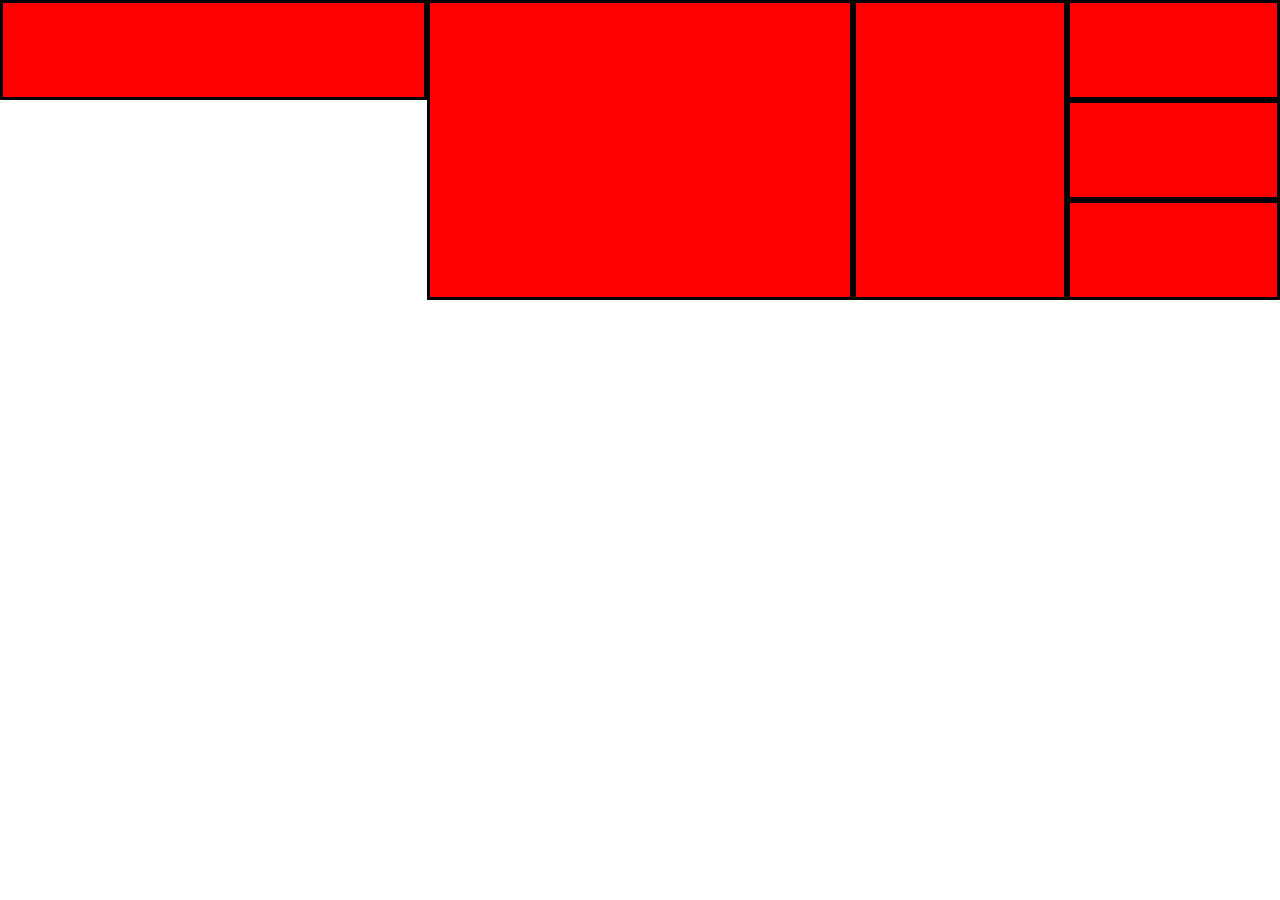
<file: 05.05.2022Grid/index.html>
<!DOCTYPE html>
<html lang="en">

<head>
    <meta charset="UTF-8">
    <meta http-equiv="X-UA-Compatible" content="IE=edge">
    <meta name="viewport" content="width=device-width, initial-scale=1.0">
    <title>Document</title>
    <link rel="stylesheet" href="style.css">
    <link rel="stylesheet" href="grid.css">
</head>

<body>
    <div class="container">
        <div class="row">
        <div class="col-6 mydiv"></div>
        <div class="col-6 mydiv big"></div>
        <div class="col-3 mydiv big"></div>
        <div class="col-3 mydiv"></div>
        <div class="col-3 mydiv"></div> <br>
        <div class="col-3 mydiv"></div>

        </div>
    </div>
</body>

</html>
</file>
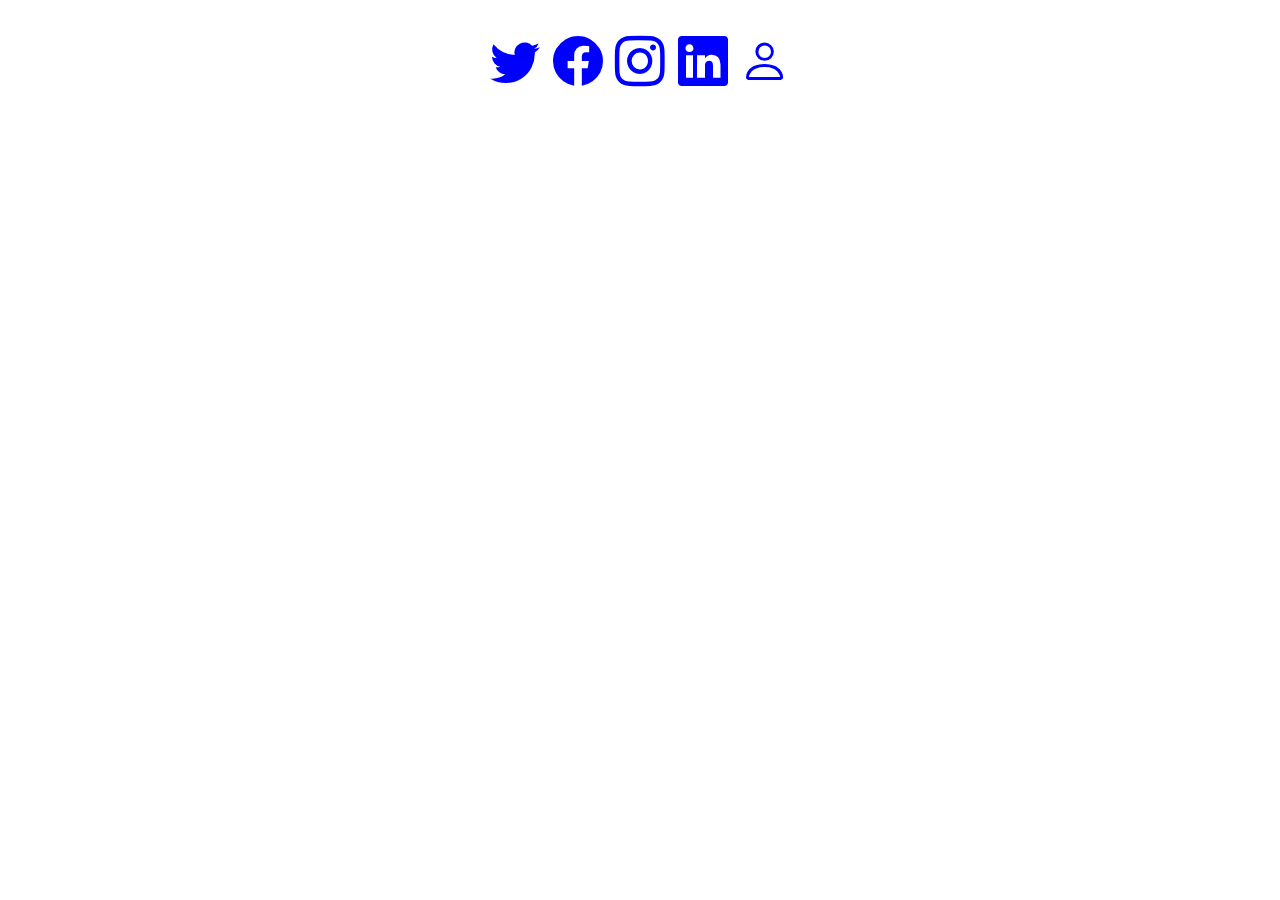
<file: HTMLCSS.27.04.2022/task1/index.html>
<!DOCTYPE html>
<html lang="en">
<head>
    <meta charset="UTF-8">
    <meta http-equiv="X-UA-Compatible" content="IE=edge">
    <meta name="viewport" content="width=device-width, initial-scale=1.0">
    <link rel="stylesheet" href="https://cdn.jsdelivr.net/npm/bootstrap-icons@1.3.0/font/bootstrap-icons.css">
    <link rel="stylesheet" href="assets/style.css">
    <title>Document</title>
</head>
<body>
   <h1>
    <i class="bi bi-twitter"></i>
    <i class="bi bi-facebook"></i>
    <i class="bi bi-instagram"></i>
    <i class="bi bi-linkedin"></i>
    <i class="bi bi-person"></i>
   </h1>
</body>
</html>
</file>
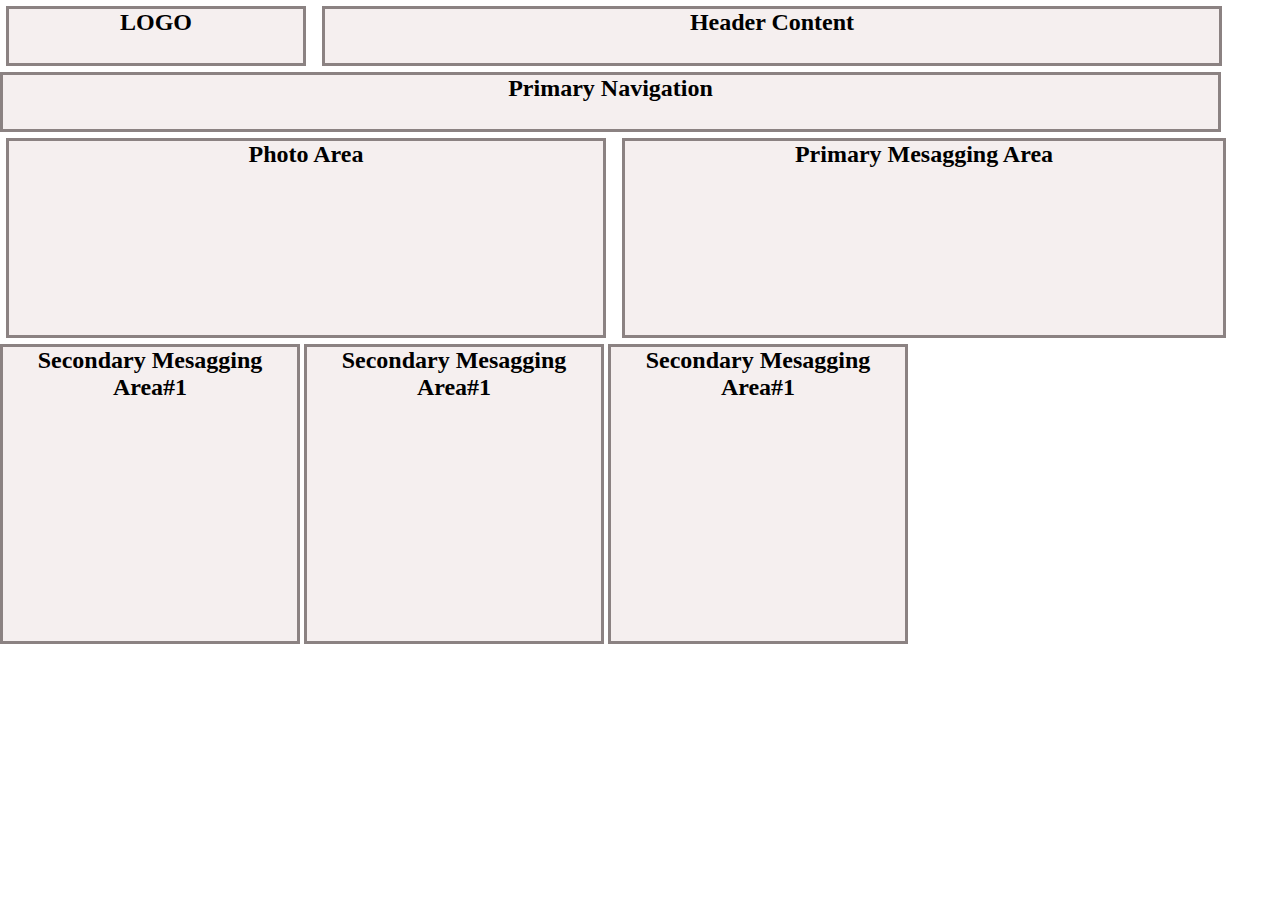
<file: HTMLCSS.27.04.2022/task3/index.html>
<!DOCTYPE html>
<html lang="en">

<head>
    <meta charset="UTF-8">
    <meta http-equiv="X-UA-Compatible" content="IE=edge">
    <meta name="viewport" content="width=device-width, initial-scale=1.0">
    <title>Document</title>
    <link rel="stylesheet" href="assets/style.css">
</head>

<body>
    <div class="group topLeft">
        <h2>LOGO</h2>
    </div>
    <div class="group topRight">
        <h2>Header Content</h2>
    </div>
    <div class="center1">
        <h2>Primary Navigation</h2>
    </div>
    <div class="groupCenterButtom centerLeft">
        <h2>Photo Area</h2>
    </div>
    <div class="groupCenterButtom centerRight">
        <h2>Primary Mesagging Area</h2>
    </div>
    <div class="centbleft">
        <h2>Secondary Mesagging Area#1</h2>
    </div>
    <div class="centbcent">
        <h2>Secondary Mesagging Area#1</h2>
    </div>
    <div class="centbright">
        <h2>Secondary Mesagging Area#1</h2>
    </div>
</body>

</html>
</file>
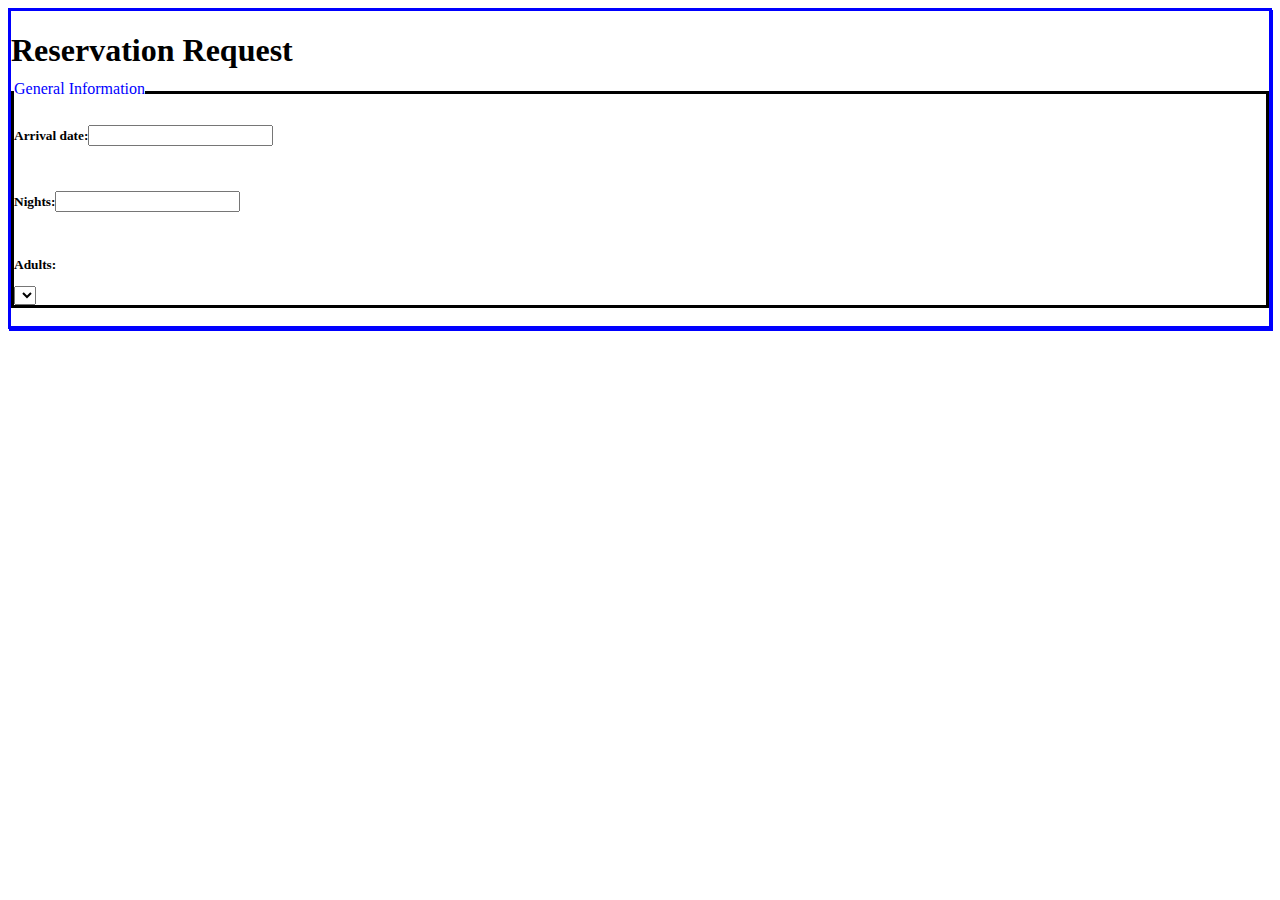
<file: HtmLcss04.25.2022/task3/index.html>
<!DOCTYPE html>
<html lang="en">

<head>
    <meta charset="UTF-8">
    <meta http-equiv="X-UA-Compatible" content="IE=edge">
    <meta name="viewport" content="width=device-width, initial-scale=1.0">
    <title>Document</title>
    <link rel="stylesheet" href="Assets/Style/main.css">
</head>

<body>
    <div class="all">
        <h1>Reservation Request</h1>
        <div class="info">
            <span>General Information</span>
            <h3>Arrival date:<input type="text"> </h3> <br>
            <h3>Nights:<input type="text"> </h3><br>
            <h3>Adults: </h3> 
            <form action="selection">
                <select name="1" id="text">
                    <option value="1"></option>
                    <option value="2"></option>
                    <option value="3"></option>
                </select>
            </form>
        </div>
        <br>
    </div>
</body>

</html>
</file>
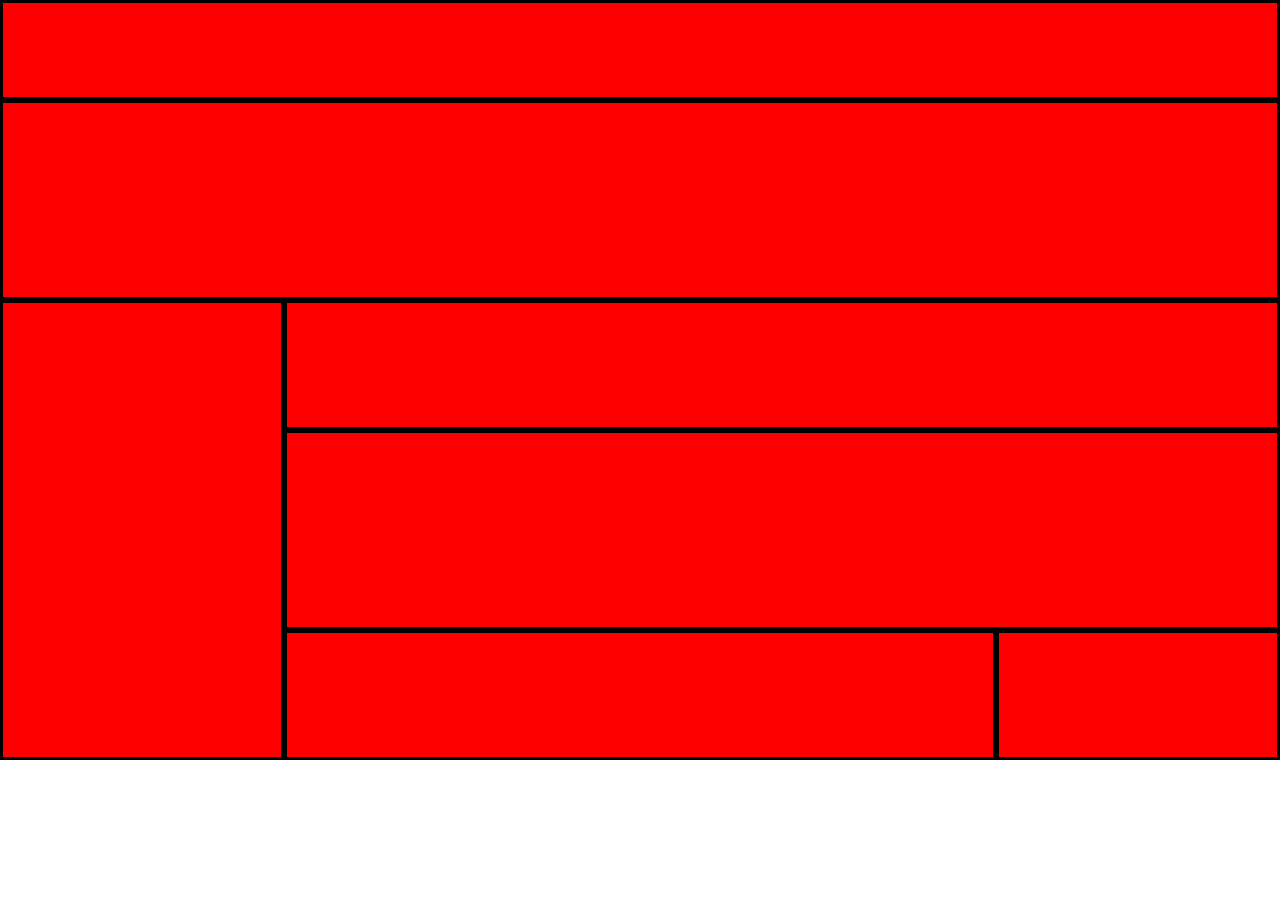
<file: 05.05.2022Grid/index2.html>
<!DOCTYPE html>
<html lang="en">
<head>
    <meta charset="UTF-8">
    <meta http-equiv="X-UA-Compatible" content="IE=edge">
    <meta name="viewport" content="width=device-width, initial-scale=1.0">
    <title>Document</title>
    <link rel="stylesheet" href="style2.css">
    <link rel="stylesheet" href="grid.css">
</head>
<body>
    <div class="container">
        <div class="row">

            <div class="col-18 mydiv"></div>
            <div class="col-18 mydiv big"></div>
            <div class="col-4 mydiv big2"></div>
            <div class="col-14 mydiv big3"></div>
            <div class="col-14 mydiv big"></div>
            <div class="col-10 mydiv big3"></div>
            <div class="col-4 mydiv big3"></div>
    
    </div>
    </div>
</body>
</html>
</file>
<file: 05.05.2022Grid/style.css>
*{
    padding: 0%;
    margin: 0%;
    box-sizing: border-box;
}
body{
    background-color: white;
}
.mydiv{
    height: 100px;
    background-color: red;
    border: 3px solid black;
}
.mydiv.big{
    height: 300px;
    background-color: red;
}
</file>
<file: 05.05.2022Grid/grid.css>
[class*=col-]{
    float: left;
}
.row::after{
    content: "";
    clear: both;
    display: block;
}

.col-1{
    width: 5.555%;
}
.col-2{
    width: 11.111%;
}
.col-3{
    width: 16.666%;
}
.col-4{
    width: 22.222%;
}
.col-5{
    width: 27.777%;
}
.col-6{
    width: 33.333%;
}
.col-7{
    width: 38.888%;
}
.col-8{
    width: 44.444;
}
.col-9{
    width: 50%;
}
.col-10{
    width: 55.555%;
}
.col-11{
    width: 61.111%;
}
.col-12{
    width:66.666%;
}
.col-13{
    width: 72.222%;
}
.col-14{
    width: 77.777%;
}
.col-15{
    width: 83.333%;
}
.col-16{
    width: 88.888%;
}
.col-17{
    width: 94.444;
}
.col-18{
    width: 100%;
}
</file>
<file: HTMLCSS.27.04.2022/task1/assets/style.css>
h1{
    color: blue;
    text-align: center;
    font-size: 50px;
}
</file>
<file: HTMLCSS.27.04.2022/task3/assets/style.css>
*{
    margin: 0px;
    padding: 0px;
    box-sizing: border-box;
}
h2{
    text-align: center;
}
.group{
    display: inline-block;
    margin: 6px;
}
.topLeft{
    width: 300px;
    height: 60px;
    border-style: solid;
    background-color: #F5EFEF;
    border-color: #8b8282;
}
.topRight{
    width: 900px;
    height: 60px;
    border-style: solid;
    background-color: #F5EFEF;
    border-color: #8b8282;
}
.center1{
    width: 1221px;
    height: 60px;
    border-style: solid;
    background-color: #F5EFEF;
    border-color: #8b8282;
}
.centerLeft{
    margin: 6px;
    width: 600px;
    height: 200px;
    border-style: solid;
    background-color: #F5EFEF;
    border-color: #8b8282;
}
.centerRight{
    width: 604px;
    height: 200px;
    border-style: solid;
    background-color: #F5EFEF;
    border-color: #8b8282;
}
.groupCenterButtom{
    margin: 6px;
    display: inline-block;

}
.centbleft{
    width: 300px;
    height: 300px;
    border-style: solid;
    background-color: #F5EFEF;
    border-color: #8b8282;
    display: inline-block;

}
.centbcent{
    width: 300px;
    height: 300px;
    border-style: solid;
    background-color: #F5EFEF;
    border-color: #8b8282;
    display: inline-block;

}
.centbright{
    display: inline-block ;
    width: 300px;
    height: 300px;
    border-style: solid;
    background-color: #F5EFEF;
    border-color: #8b8282;
}
</file>
<file: HtmLcss04.25.2022/task3/Assets/Style/main.css>
.all {
    font-family: Georgia, 'Times New Roman', Times, serif;
    border-color: blue;
    border-style: solid;
    box-shadow: 1px 2px blue;
}

.info {
    border-style: solid;
}

span {

    background-color: white;
    color: blue;
    position: relative;
    top: -14px;
}
h3{
    font-size: smaller;
}
form{
    margin: 0 auto;
}
</file>
<file: 05.05.2022Grid/style2.css>
* {
    margin: 0px;
    padding: 0px;
    box-sizing: border-box;
  }
  .mydiv {
    background-color:red;
    border:3px solid black;
    height: 100px;
  }
  .mydiv.big{
    height: 200px;
  }
  .mydiv.big2{
    height: 460px;
  }

  .mydiv.big3{
    height: 130px;
  }
</file>
